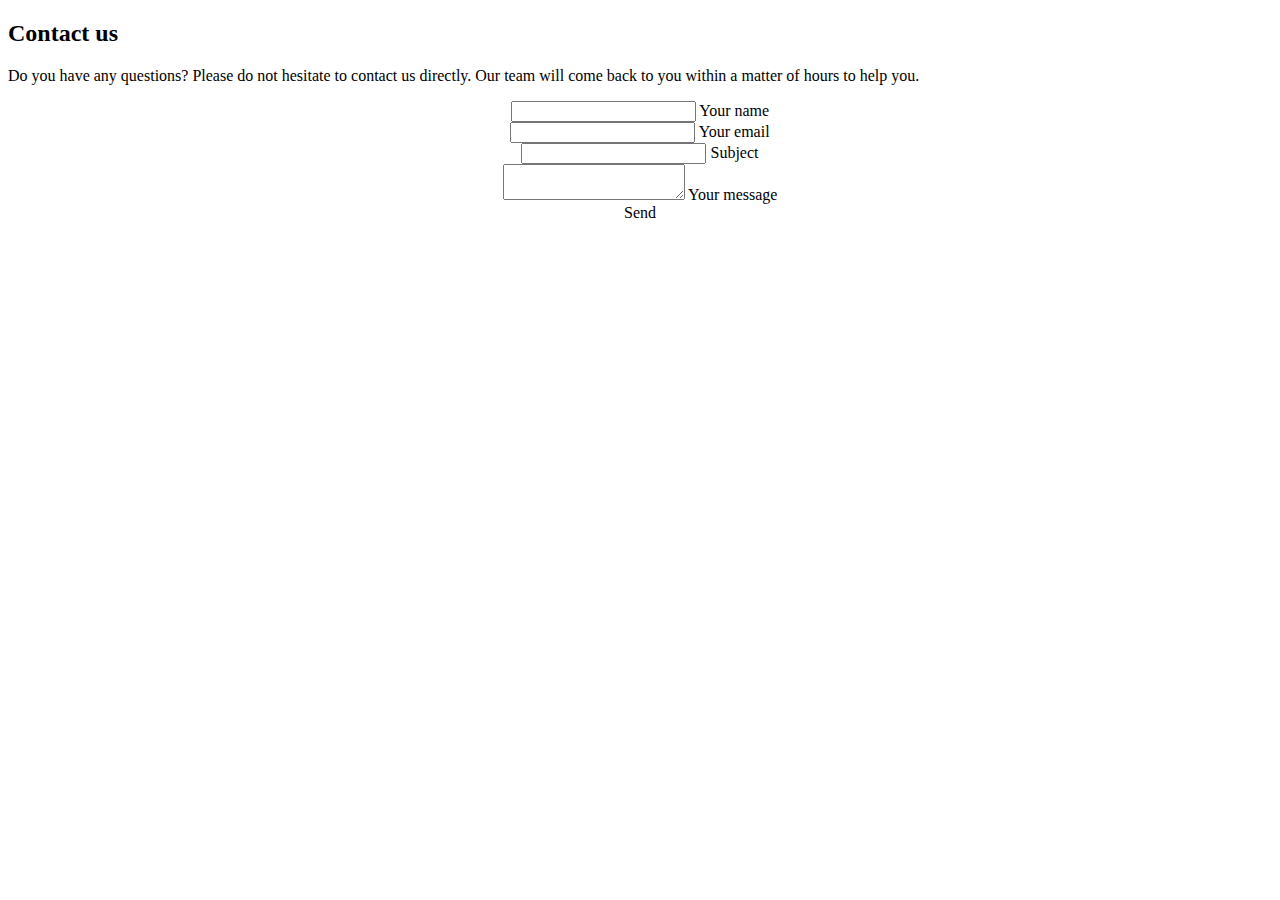
<file: contact.html>
<!doctype html>
<html lang="en">
  <head>
    <!-- Required meta tags -->
    <meta charset="utf-8">
    <meta name="viewport" content="width=device-width, initial-scale=1, shrink-to-fit=no">

    <!-- Bootstrap CSS -->
    <link rel="stylesheet" href="https://cdn.jsdelivr.net/npm/bootstrap@4.5.3/dist/css/bootstrap.min.css" integrity="sha384-TX8t27EcRE3e/ihU7zmQxVncDAy5uIKz4rEkgIXeMed4M0jlfIDPvg6uqKI2xXr2" crossorigin="anonymous">

    <!-- My CSS -->
    <link rel="stylesheet" href="stylesheet.css">

    <title>Contact</title>
  </head>
  <body>
    <!--Section: Contact v.2-->
<section class="mb-4">

    <!--Section heading-->
    <h2 class="h1-responsive font-weight-bold text-center my-4">Contact us</h2>
    <!--Section description-->
    <p class="text-center w-responsive mx-auto mb-5">Do you have any questions? Please do not hesitate to contact us directly. Our team will come back to you within
        a matter of hours to help you.</p>

    <div class="row">

        <!--Grid column-->
        <div class="form">
            <form id="contact-form" name="contact-form" action="mail.php" method="POST">

                <!--Grid row-->
                <div class="row">

                    <!--Grid column-->
                    <div class="col-md-6">
                        <div class="md-form mb-0">
                            <input type="text" id="name" name="name" class="form-control">
                            <label for="name" class="">Your name</label>
                        </div>
                    </div>
                    <!--Grid column-->

                    <!--Grid column-->
                    <div class="col-md-6">
                        <div class="md-form mb-0">
                            <input type="text" id="email" name="email" class="form-control">
                            <label for="email" class="">Your email</label>
                        </div>
                    </div>
                    <!--Grid column-->

                </div>
                <!--Grid row-->

                <!--Grid row-->
                <div class="row">
                    <div class="col-md-12">
                        <div class="md-form mb-0">
                            <input type="text" id="subject" name="subject" class="form-control">
                            <label for="subject" class="">Subject</label>
                        </div>
                    </div>
                </div>
                <!--Grid row-->

                <!--Grid row-->
                <div class="row">

                    <!--Grid column-->
                    <div class="col-md-12">

                        <div class="md-form">
                            <textarea type="text" id="message" name="message" rows="2" class="form-control md-textarea"></textarea>
                            <label for="message">Your message</label>
                        </div>

                    </div>
                </div>
                <!--Grid row-->

            </form>

            <div class="send">
                <a class="btn btn-outline-primary" onclick="validateForm();">Send</a>
            </div>
            <div class="status"></div>
        </div>
    </div>

</section>
<!--Section: Contact v.2-->

    <!-- Optional JavaScript; choose one of the two! -->

    <!-- Option 1: jQuery and Bootstrap Bundle (includes Popper) -->
    <script src="https://code.jquery.com/jquery-3.5.1.slim.min.js" integrity="sha384-DfXdz2htPH0lsSSs5nCTpuj/zy4C+OGpamoFVy38MVBnE+IbbVYUew+OrCXaRkfj" crossorigin="anonymous"></script>
    <script src="https://cdn.jsdelivr.net/npm/bootstrap@4.5.3/dist/js/bootstrap.bundle.min.js" integrity="sha384-ho+j7jyWK8fNQe+A12Hb8AhRq26LrZ/JpcUGGOn+Y7RsweNrtN/tE3MoK7ZeZDyx" crossorigin="anonymous"></script>

    <!-- Option 2: jQuery, Popper.js, and Bootstrap JS
    <script src="https://code.jquery.com/jquery-3.5.1.slim.min.js" integrity="sha384-DfXdz2htPH0lsSSs5nCTpuj/zy4C+OGpamoFVy38MVBnE+IbbVYUew+OrCXaRkfj" crossorigin="anonymous"></script>
    <script src="https://cdn.jsdelivr.net/npm/popper.js@1.16.1/dist/umd/popper.min.js" integrity="sha384-9/reFTGAW83EW2RDu2S0VKaIzap3H66lZH81PoYlFhbGU+6BZp6G7niu735Sk7lN" crossorigin="anonymous"></script>
    <script src="https://cdn.jsdelivr.net/npm/bootstrap@4.5.3/dist/js/bootstrap.min.js" integrity="sha384-w1Q4orYjBQndcko6MimVbzY0tgp4pWB4lZ7lr30WKz0vr/aWKhXdBNmNb5D92v7s" crossorigin="anonymous"></script>
    -->
<script>
    function validateForm() {
  var name =  document.getElementById('name').value;
  if (name == "") {
      document.querySelector('.status').innerHTML = "Name cannot be empty";
      return false;
  }
  var email =  document.getElementById('email').value;
  if (email == "") {
      document.querySelector('.status').innerHTML = "Email cannot be empty";
      return false;
  } else {
      var re = /^(([^<>()\[\]\\.,;:\s@"]+(\.[^<>()\[\]\\.,;:\s@"]+)*)|(".+"))@((\[[0-9]{1,3}\.[0-9]{1,3}\.[0-9]{1,3}\.[0-9]{1,3}])|(([a-zA-Z\-0-9]+\.)+[a-zA-Z]{2,}))$/;
      if(!re.test(email)){
          document.querySelector('.status').innerHTML = "Email format invalid";
          return false;
      }
  }
  var subject =  document.getElementById('subject').value;
  if (subject == "") {
      document.querySelector('.status').innerHTML = "Subject cannot be empty";
      return false;
  }
  var message =  document.getElementById('message').value;
  if (message == "") {
      document.querySelector('.status').innerHTML = "Message cannot be empty";
      return false;
  }
  document.querySelector('.status').innerHTML = "Sending...";
}
</script>
  </body>
</html>
</file>
<file: stylesheet.css>
h1 {
	text-align: center;
	color: lightgreen;
	background-color: darkblue;
}

div.row {
	text-align: center;
}

div.form {
	display: inline-block;
	margin-left: auto;
	margin-right: auto;
	text-align: left;

}

div.send {
	text-align: center;
}

div.send-button {
	margin-left: auto;
	margin-right: auto;
}
</file>
